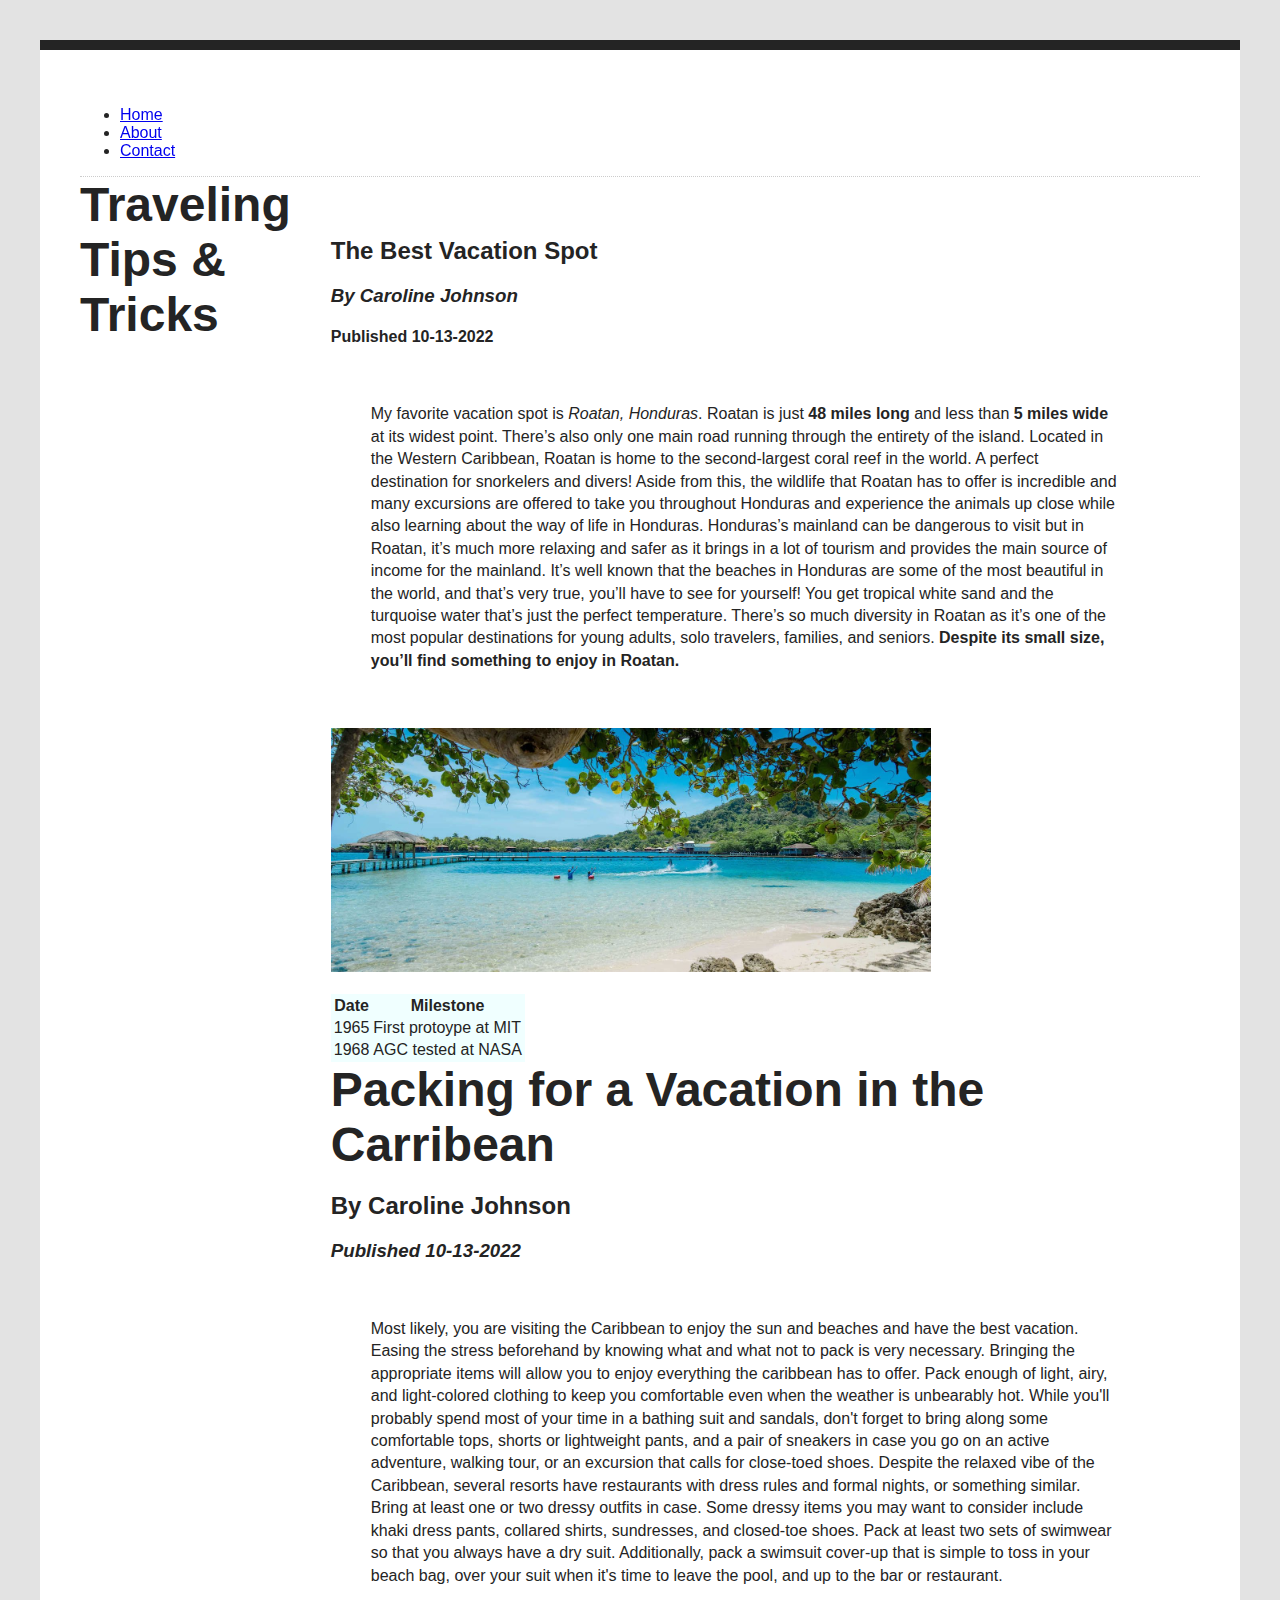
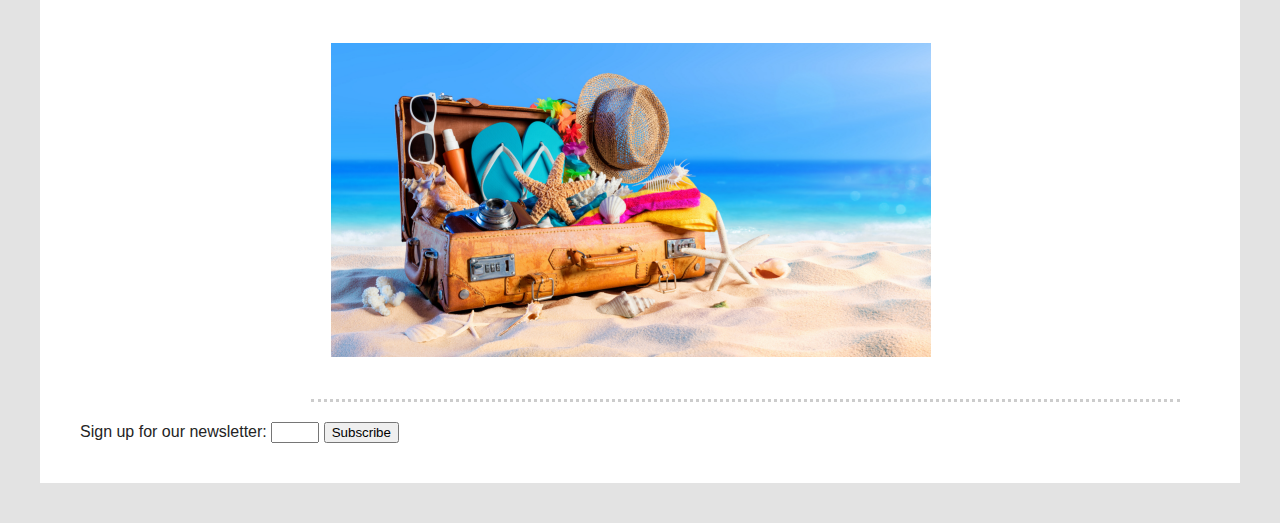
<file: index.html>
<!DOCTYPE html>
<html lang="en">
<head>
    <meta charset="UTF-8">
    <meta http-equiv="X-UA-Compatible" content="IE=edge">
    <meta name="viewport" content="width=device-width, initial-scale=1.0">
    <meta name="author" content="Caroline Johnson">
    <meta name="date-created" content="10-13-2022">
    <link rel="stylesheet" href="style.css">
    <title>Caroline's Blog </title>
</head>
<body>
    <nav>
        <ul>
          <li><a href="index.html">Home</a></li>
          <li><a href="about.html">About</a></li>
          <li><a href="contact.html">Contact</a></li>
        </ul>
      </nav>


      <section id="blog">
        <h1> Traveling Tips & Tricks</h1>
        <article class="blog-post">
<h2>The Best Vacation Spot </h2>
<h3>By Caroline Johnson</h3>
<h4>Published 10-13-2022</h4>

    

<article>

    <p> My favorite vacation spot is <em>Roatan, Honduras</em>. Roatan is just <strong>48 miles long</strong> and less than <strong>5 miles wide </strong>at its widest point. There’s also only one main road running through the entirety of the island. Located in the Western Caribbean, Roatan is home to the second-largest coral reef in the world. A perfect destination for snorkelers and divers! Aside from this, the wildlife that Roatan has to offer is incredible and many excursions are offered to take you throughout Honduras and experience the animals up close while also learning about the way of life in Honduras. Honduras’s mainland can be dangerous to visit but in Roatan, it’s much more relaxing and safer as it brings in a lot of tourism and provides the main source of income for the mainland. It’s well known that the beaches in Honduras are some of the most beautiful in the world, and that’s very true, you’ll have to see for yourself! You get tropical white sand and the turquoise water that’s just the perfect temperature. There’s so much diversity in Roatan as it’s one of the most popular destinations for young adults, solo travelers, families, and seniors.<strong> Despite its small size, you’ll find something to enjoy in Roatan.</strong></p>
</article>
    <p><img src="roatan-image.jpeg" alt="Beach off of Roatan, Honduras"></p>

    <table>
        <tr>
            <th>Date</th>
            <th>Milestone</th>
         </tr>
         <tr>
            <td>1965</td>
            <td>First protoype at MIT</td>

         </tr>
         <tr>
            <td>1968</td>
            <td>AGC tested at NASA</td>
            
         </tr>

    </table>
    

    <h1>Packing for a Vacation in the Carribean</h1>
    <h2>By Caroline Johnson</h2>
    <h3>Published 10-13-2022</h3>
<article>
    <p>Most likely, you are visiting the Caribbean to enjoy the sun and beaches and have the best vacation. Easing the stress beforehand by knowing what and what not to pack is very necessary. Bringing the appropriate items will allow you to enjoy everything the caribbean has to offer. Pack enough of light, airy, and light-colored clothing to keep you comfortable even when the weather is unbearably hot. While you'll probably spend most of your time in a bathing suit and sandals, don't forget to bring along some comfortable tops, shorts or lightweight pants, and a pair of sneakers in case you go on an active adventure, walking tour, or an excursion that calls for close-toed shoes. Despite the relaxed vibe of the Caribbean, several resorts have restaurants with dress rules and formal nights, or something similar. Bring at least one or two dressy outfits in case. Some dressy items you may want to consider include khaki dress pants, collared shirts, sundresses, and closed-toe shoes. Pack at least two sets of swimwear so that you always have a dry suit. Additionally, pack a swimsuit cover-up that is simple to toss in your beach bag, over your suit when it's time to leave the pool, and up to the bar or restaurant.</p>
</article>
    <p><img src="packing-image.png" alt="Packed suitcase on the beach"></p>

</section>
    <form>
        <label>Sign up for our newsletter:
            <input type="text">

        </label>
        <button>Subscribe</button>
    </form>
   
    
 </body>
 </html>
</file>
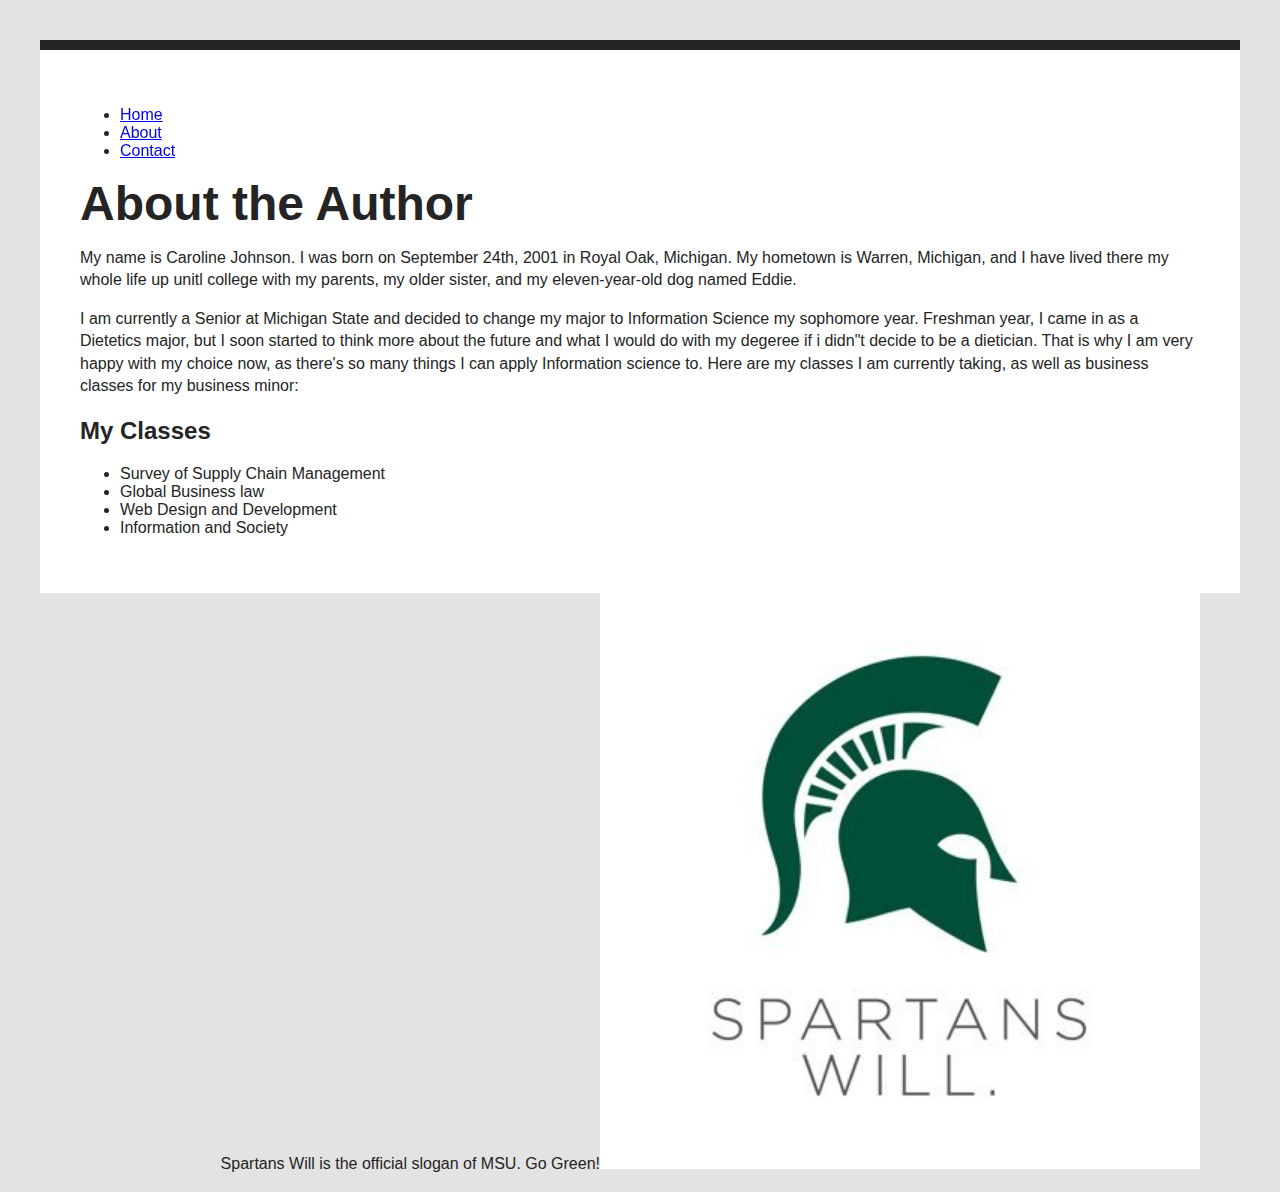
<file: about.html>
<!DOCTYPE html>
<html lang="en">
<head>
    <meta charset="UTF-8">
    <meta http-equiv="X-UA-Compatible" content="IE=edge">
    <meta name="viewport" content="width=device-width, initial-scale=1.0">
    <meta name="author" content="Caroline Johnson">
    <meta name="date-created" content="10-13-2022">
    <link rel="stylesheet" href="style.css">
    <title>Caroline's Blog </title>
</head>
<body>
    <nav>
        <ul>
          <li><a href="index.html">Home</a></li>
          <li><a href="about.html">About</a></li>
          <li><a href="contact.html">Contact</a></li>
        </ul>
      </nav>

      <h1>About the Author</h1>

      <p>My name is Caroline Johnson. I was born on September 24th, 2001 in Royal Oak, Michigan. My hometown is Warren, Michigan, and I have lived there my whole life up unitl college with my parents, my older sister, and my eleven-year-old dog named Eddie. </p>

      <p>I am currently a Senior at Michigan State and decided to change my major to Information Science my sophomore year. Freshman year, I came in as a Dietetics major, but I soon started to think more about the future and what I would do with my degeree if i didn"t decide to be a dietician. That is why I am very happy with my choice now, as there's so many things I can apply Information science to. Here are my classes I am currently taking, as well as business classes for my business minor:</p>
      
      <h2 id="msu-schedule">My Classes</h2>
      <ul class="classes">
          <li>Survey of Supply Chain Management</li>
          <li>Global Business law</li>
          <li>Web Design and Development</li>
          <li>Information and Society</li>
      </ul>
      <div class="msu-img"><p>Spartans Will is the official slogan of MSU. Go Green!<img src="msu-image.jpeg" alt="Spartan logo with the text, Spartans Will"></p>
</div>
</body>
</html>
</file>
<file: style.css>
html {
    background:  #e3e3e3;
}
body {
   font-family: Arial, Helvetica, sans-serif;
   margin: 40px;
   padding: 40px;
   color: #242424;
   border-top: 10px solid #242424;
   background: #fff;


}

nav {
    position:-webkit-sticky;
    position: sticky;
    top: 0;
}



article {
    padding: 20px;
    margin: 20px;
}

h1 {
    font-size: 3em;
    margin: 0;

}

p {
   line-height: 1.4em;
  
}

#blog {
    border-top: 1px dotted #ccc;
    display: flex;


}

.blog-post {
    border-bottom: 3px dotted #ccc;

}
 input[type="text"]{
    width: 3em;
 }

 h3 {
    font-style: italic;
 }

 img {
    width: 600px;
 }
table {
    background-color: azure;
}

.msu-img {
   
    float: right;
}

@media (max-width: 300px) {
    h1 {border: #242424;
        border: 10px;}

        #blog {
            display: inline-block;
        }


}
</file>
